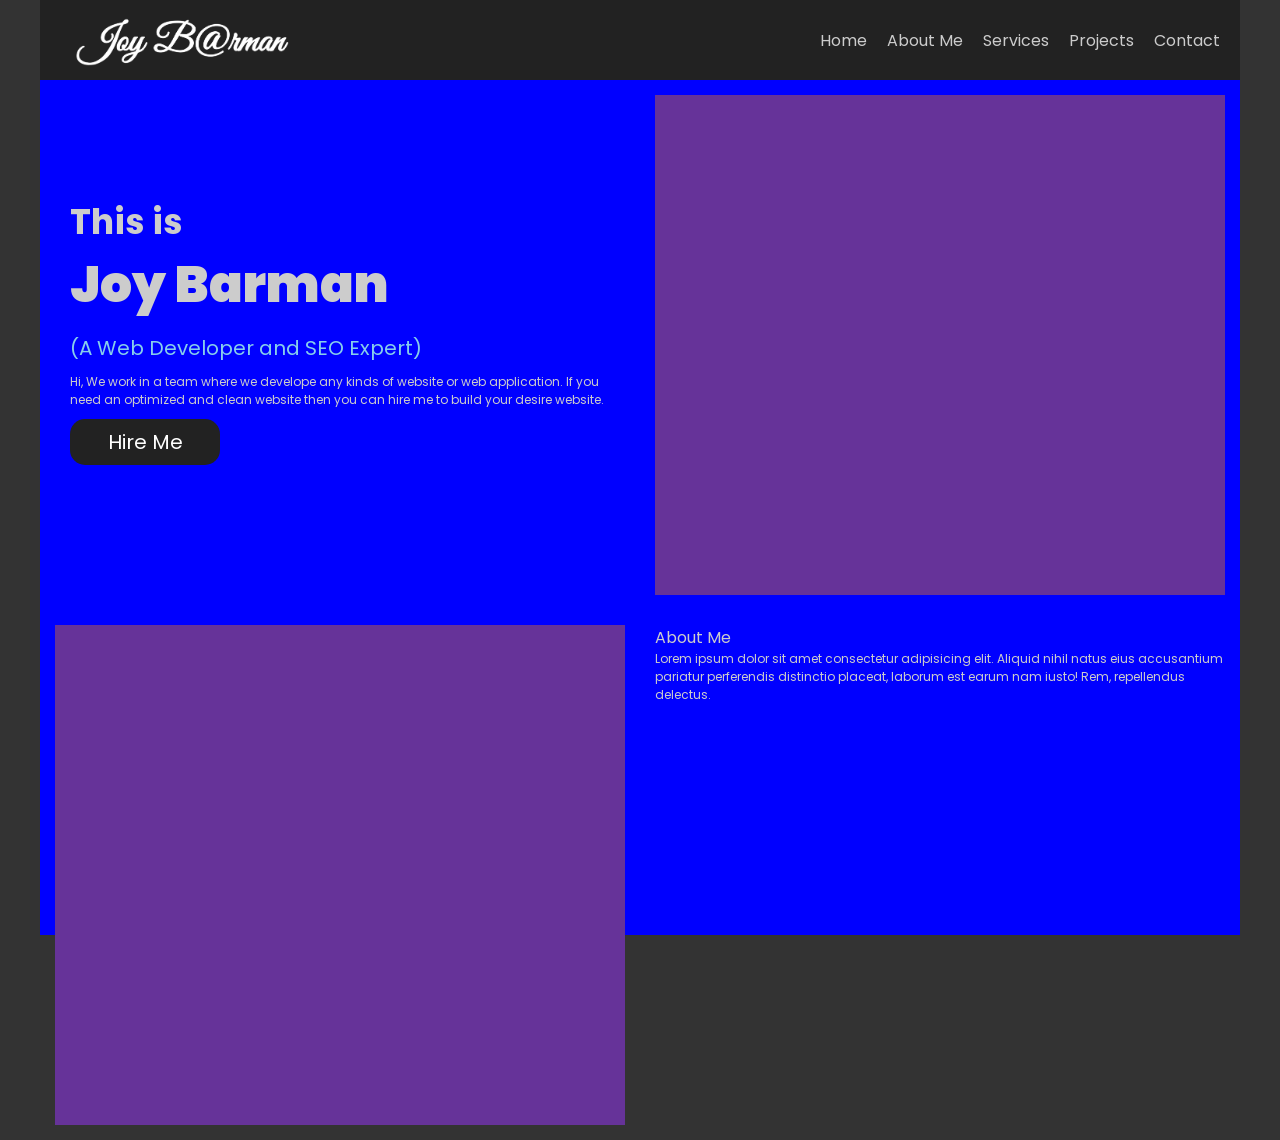
<file: portfolio.html>
<!DOCTYPE html>
<html lang="en">
<head>
    <meta charset="UTF-8">
    <meta http-equiv="X-UA-Compatible" content="IE=edge">
    <meta name="viewport" content="width=device-width, initial-scale=1.0">
    <title>Joy Barman - Web Develper and SEO Expert</title>
    <link rel="stylesheet" href="style.css">
</head>
<body>
    <!-- nav bar styling -->
    <section>
        <header>
            <div class="logo">
                <img src="./logo.png" alt="" srcset="" height="80px">
            </div>
            <nav class="computer">
                <ul class="nav">
                    <li>Home</li>
                    <li>About Me</li>
                    <li>Services</li>
                    <li>Projects</li>
                    <li>Contact</li>
                </ul>
            </nav>
            <nav class="mobile">
                Icon
            </nav>
        </header>
    </section>

    <!-- Showcase styling  -->


    <section>
        <div class="showcase-container">
            <img class="showcase" src="./showcase.jpg" alt="">
        </div>
        <div class="showcase-overlay"></div>
       
    </section>

    <section>
        <div class="container">
            <div class="part">
                <div class="content">
                    <h3>This is</h2>
                    <h2>Joy Barman</h3>
                    <p class="dignity">(A Web Developer and SEO Expert)</p>
                    <p>Hi, We work in a team where we develope any kinds of website or web application. If you need an optimized and clean website then you can hire me to build your desire website.</p>
                    <button class="my-button">Hire Me</button>
                </div>
            </div>
            <div class="part">
                <div class="image"></div>
            </div>
        </div>

    </section>

    <!-- About Me styling  -->

    <section>
        <div class="container">
            <div class="part">
                <div class="image"></div>

            </div>
            <div class="part">
                <div class="title">About Me</div>
                <p>Lorem ipsum dolor sit amet consectetur adipisicing elit. Aliquid nihil natus eius accusantium pariatur perferendis distinctio placeat, laborum est earum nam iusto! Rem, repellendus delectus.</p>


            </div>
        </div>

    </section>

    <!-- Portfolio styling  -->

    <section>

    </section>

    <!-- Contact Me styling  -->

    <section>

    </section>


    
</body>
</html>
</file>
<file: style.css>
@import url('https://fonts.googleapis.com/css2?family=Poppins:wght@600&display=swap');
*, *::after, *::before{
    margin: 0;
    padding: 0;
    font-family: 'Poppins', sans-serif;
    box-sizing: border-box;
}

body{
    background-color: #333;
}

section{
    max-width: 1200px;
    background-color: ;
    margin: auto;
    color: #ccc;
    position: relative;
}
header{
    height: 80px;
    display: flex;
    justify-content: space-between;
    background-color: #222;
    padding: 0px 10px;
}
header .logo{
    
}
header .computer .nav{
    height: 80px;
    display: flex;
    justify-content: center;
    align-items: center;

}
header li{
    list-style: none;
    margin: 10px;
}
header .mobile{
    display: none;
}

.container{
    display: grid;
    grid-template-columns: repeat(2, 1fr);
}
.container .part{
    grid-row: 1;
    width: 100%;
    padding: 15px 15px;

}
.showcase-container{
    position: absolute;
    width: 100%;
    display: flex;
    background-color: red;
}
.showcase{
    height: 95vh;
    width: auto;
    margin: auto;
}
.showcase-overlay{
    height: 95vh;
    width: 100%;
    position: absolute;
    background-color: blue;
}
.part .content{
    padding-top: 100px;
    padding-left: 15px;
}
.container .part .image{
    position: relative;
    height: 500px ;
    width: 100% ;
    background-color: rebeccapurple;
    margin-right: 0px;
}
h2{
    font-size: 50px;
    font-weight: 900;
}
h3{
    font-size: 35px;
}
p{
    font-size: 12px;
}
.dignity{
    color: skyblue;
    font-size: 20px;
    margin: 10px 0px;

}
.my-button{
    background-color: #222;
    border: none;
    width: 150px;
    font-size: 20px;
    color: white;
    padding: 8px 12px;
    border-radius: 15px;
    margin: 10px 0px;
}

@media only screen and (max-width: 768px) {
    
    
    }
</file>
